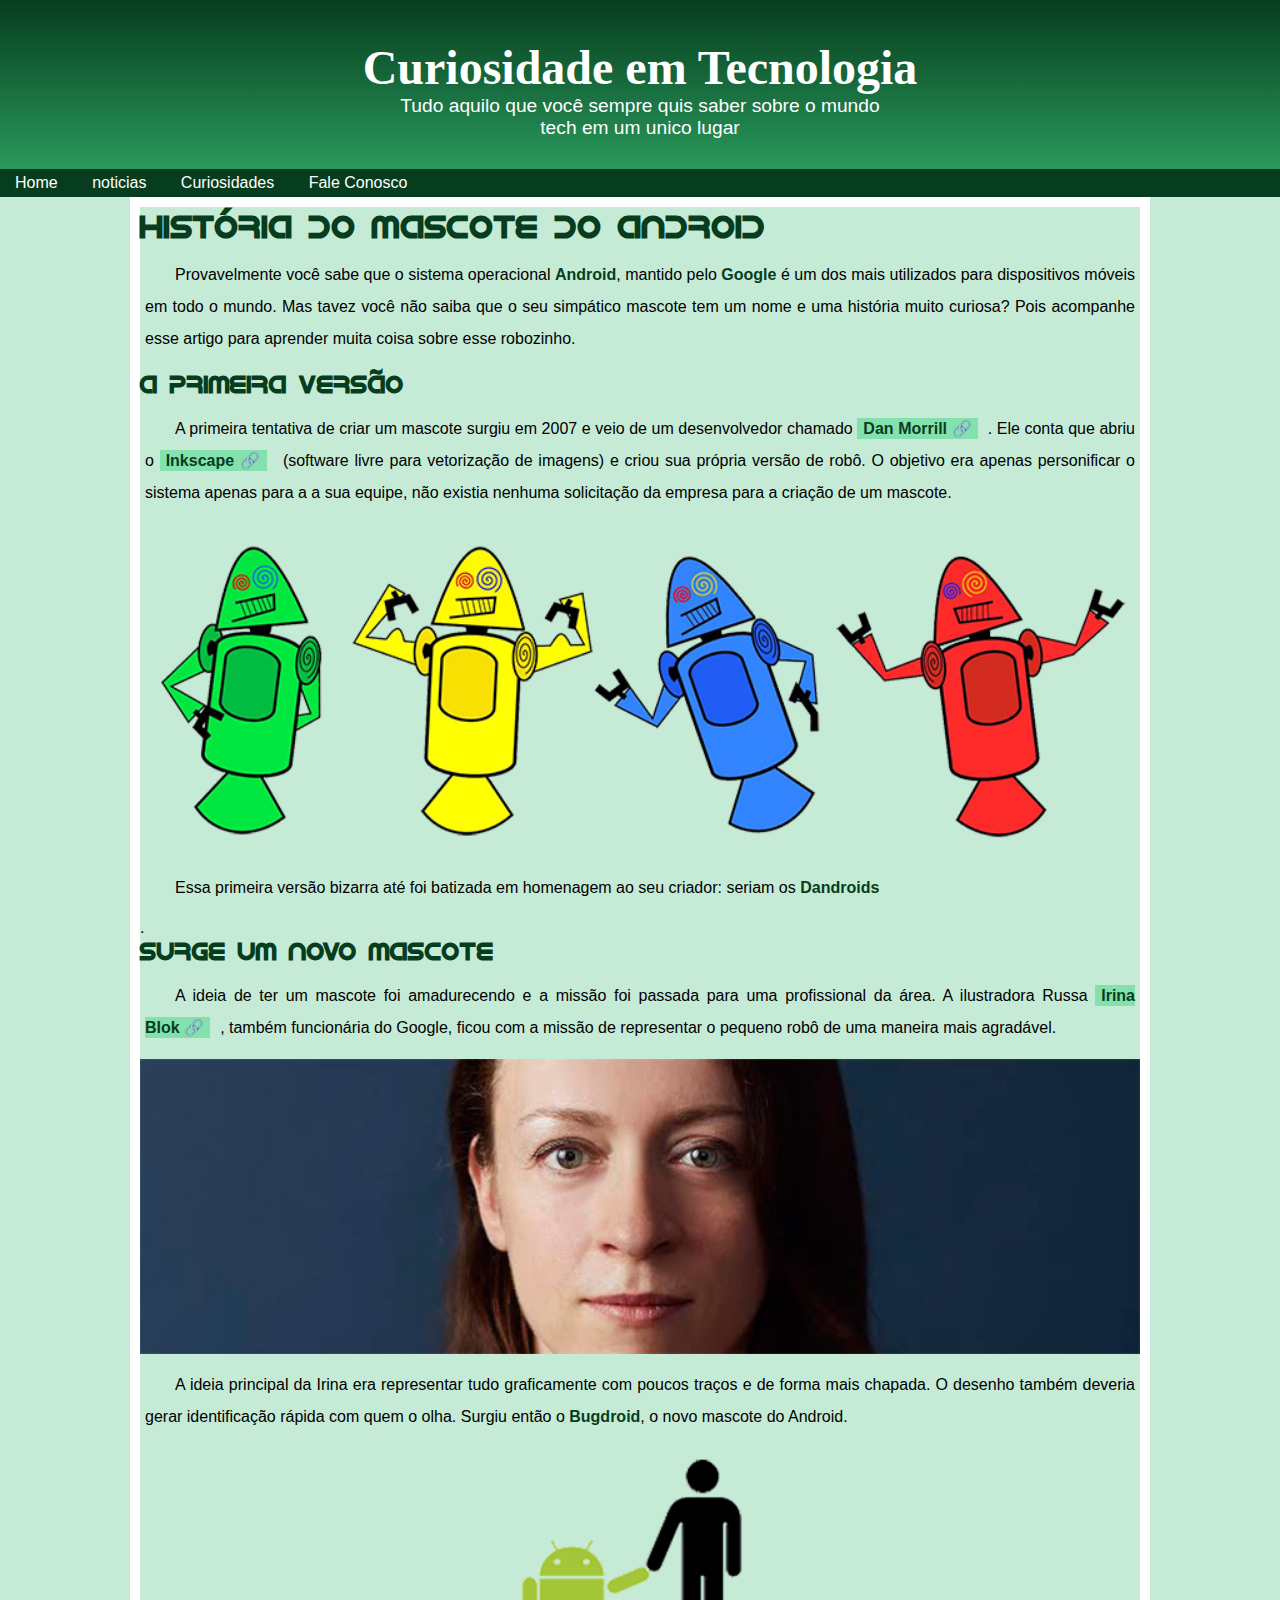
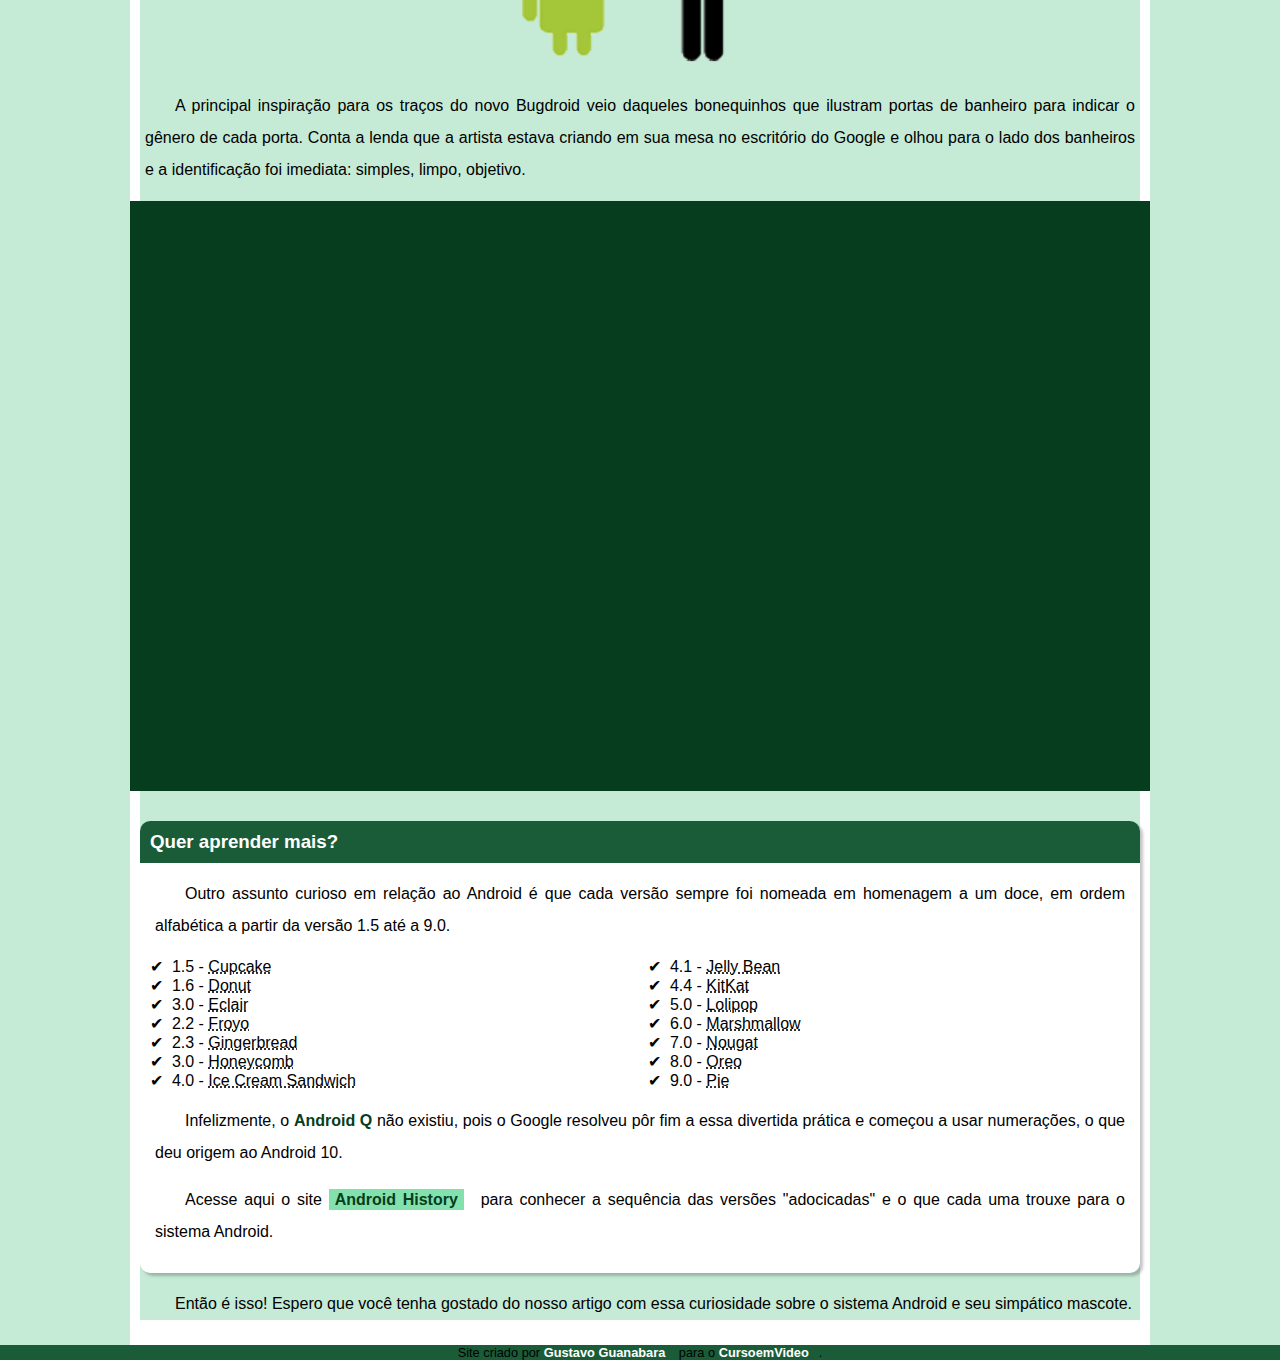
<file: index.html>
<!DOCTYPE html>
<html lang="pt-br">
<head>
    <meta charset="UTF-8">
    <meta name="viewport" content="width=device-width, initial-scale=1.0">
    <title>Desafio 10</title>
<link rel="shortcut icon" href="imagens/favicon.ico" type="image/x-icon">    
<link rel="stylesheet" href="estilo/estilo.css">    
</head>
<body>
    <header>
        <h1>Curiosidade em Tecnologia</h1>
     <p>Tudo aquilo que você sempre quis saber sobre o mundo tech em um unico lugar</p>
      <nav>
        <a href="#">Home</a>
        <a href="#"> noticias</a>
        <a href="#">Curiosidades</a>
        <a href="#">Fale Conosco</a>
      </nav>
    </header>
<main>
  <article>
          <h1>História do Mascote do Android</h1>

      <p>Provavelmente você sabe que o sistema operacional <strong>Android</strong>, mantido pelo <strong>Google</strong> é um dos mais utilizados para dispositivos móveis em todo o mundo. Mas tavez você não saiba que o seu simpático mascote tem um nome e uma história muito curiosa? Pois acompanhe esse artigo para aprender muita coisa sobre esse robozinho.</p>

      <h2>A primeira versão</h2>

              <p>A primeira tentativa de criar um mascote surgiu em 2007 e veio de um desenvolvedor chamado <a href="https://androidcommunity.com/dan-morrill-shows-us-the-android-mascot-that-almost-was-20130103/" target="_blank" rel="external" class="externo">Dan Morrill</a>. Ele conta que abriu o <a href="https://inkscape.org/pt-br/" target="_blank" rel="external" class="externo">Inkscape</a> (software livre para vetorização de imagens) e criou sua própria versão de robô. O objetivo era apenas personificar o sistema apenas para a a sua equipe, não existia nenhuma solicitação da empresa para a criação de um mascote.</p>
      </a>
      

      <picture>
        <source media="(max-width:600px)" srcset="imagens/dan-droids-pq.png">
        <img src="imagens/dan-droids.png" alt="Primeiro mascote do android"></picture>

      <p>Essa primeira versão bizarra até foi batizada em homenagem ao seu criador: seriam os <strong>Dandroids</strong></p>.

      <h2>Surge um novo mascote</h2>
      
      <p>A ideia de ter um mascote foi amadurecendo e a missão foi passada para uma profissional da área. A ilustradora Russa <a href="https://www.irinablok.com/" target="_blank" rel="external" class="externo">Irina Blok</a>, também funcionária do Google, ficou com a missão de representar o pequeno robô de uma maneira mais agradável.</p>

      <picture>
        <source media="(max-width:600px)" srcset="imagens/irina-blok-pq.jpg">
        <img src="imagens/irina-blok.jpg" alt="Irina Blok"></picture>

      <p>A ideia principal da Irina era representar tudo graficamente com poucos traços e de forma mais chapada. O desenho também deveria gerar identificação rápida com quem o olha. Surgiu então o <strong>Bugdroid</strong>, o novo mascote do Android.</p>

      <img src="imagens/bugdroid.png" class="pequena" alt="Bugdroid">


      <p>A principal inspiração para os traços do novo Bugdroid veio daqueles bonequinhos que ilustram portas de banheiro para indicar o gênero de cada porta. Conta a lenda que a artista estava criando em sua mesa no escritório do Google e olhou para o lado dos banheiros e a identificação foi imediata: simples, limpo, objetivo.</p>
      
      <div class="video">
        <iframe width="560" height="315" src="https://www.youtube.com/embed/l2UDgpLz20M" title="The next evolution of Android" frameborder="0" allow="accelerometer; autoplay; clipboard-write; encrypted-media; gyroscope; picture-in-picture; web-share" allowfullscreen></iframe>
        
      </div>
    <aside>
        <h3>Quer aprender mais?</h3>
        
        <p>Outro assunto curioso em relação ao Android é que cada versão sempre foi nomeada em homenagem a um doce, em ordem alfabética a partir da versão 1.5 até a 9.0.</p>

        <ul>
          <li>1.5 - <abbr title="bolo de copo">Cupcake</abbr></li>
          <li>1.6 - <abbr title="rosquinha">Donut</abbr></li>
          <li>3.0 - <abbr title="Bomba">Eclair</abbr></li>
          <li>2.2 - <abbr title="iogurte congelado">Froyo</abbr></li>
          <li>2.3 - <abbr title="biscoito de gengibre">Gingerbread</abbr></li>
          <li>3.0 - <abbr title="favo de mel">Honeycomb</abbr></li>
          <li>4.0 - <abbr title="sanduiche de sorvete">Ice Cream Sandwich</abbr></li>
          <li>4.1 - <abbr title="jujuba">Jelly Bean</abbr></li>
          <li>4.4 - <abbr title="Kitkat">KitKat</abbr></li>
          <li>5.0 - <abbr title="pirulito">Lolipop</abbr></li>
          <li>6.0 - <abbr title="marshmallow">Marshmallow</abbr></li>
          <li>7.0 - <abbr title="torrone">Nougat</abbr></li>
          <li>8.0 - <abbr title="Oreo">Oreo</abbr></li>
          <li>9.0 - <abbr title="torta">Pie</abbr></li>
        </ul>
        
        <p>Infelizmente, o <strong>Android Q</strong> não existiu, pois o Google resolveu pôr fim a essa divertida prática e começou a usar numerações, o que deu origem ao Android 10.</p>
        
        <p>Acesse aqui o site <a href="https://www.android.com/intl/en_uk/history/" target="_blank" rel="external">Android History</a> para conhecer a sequência das versões "adocicadas" e o que cada uma trouxe para o sistema Android.</p>
    </aside>
      <p>Então é isso! Espero que você tenha gostado do nosso artigo com essa curiosidade sobre o sistema Android e seu simpático mascote.</p>
  </article>
</main>
<footer>
  <p>Site criado por <a href="https://gustavoguanabara.github.io/" target="_blank" rel="external">Gustavo Guanabara</a> para o <a href="https://www.youtube.com/cursoemvideo" target="_blank" rel="external">CursoemVideo</a>.</p>
</footer>    
</body>
</html>
</file>
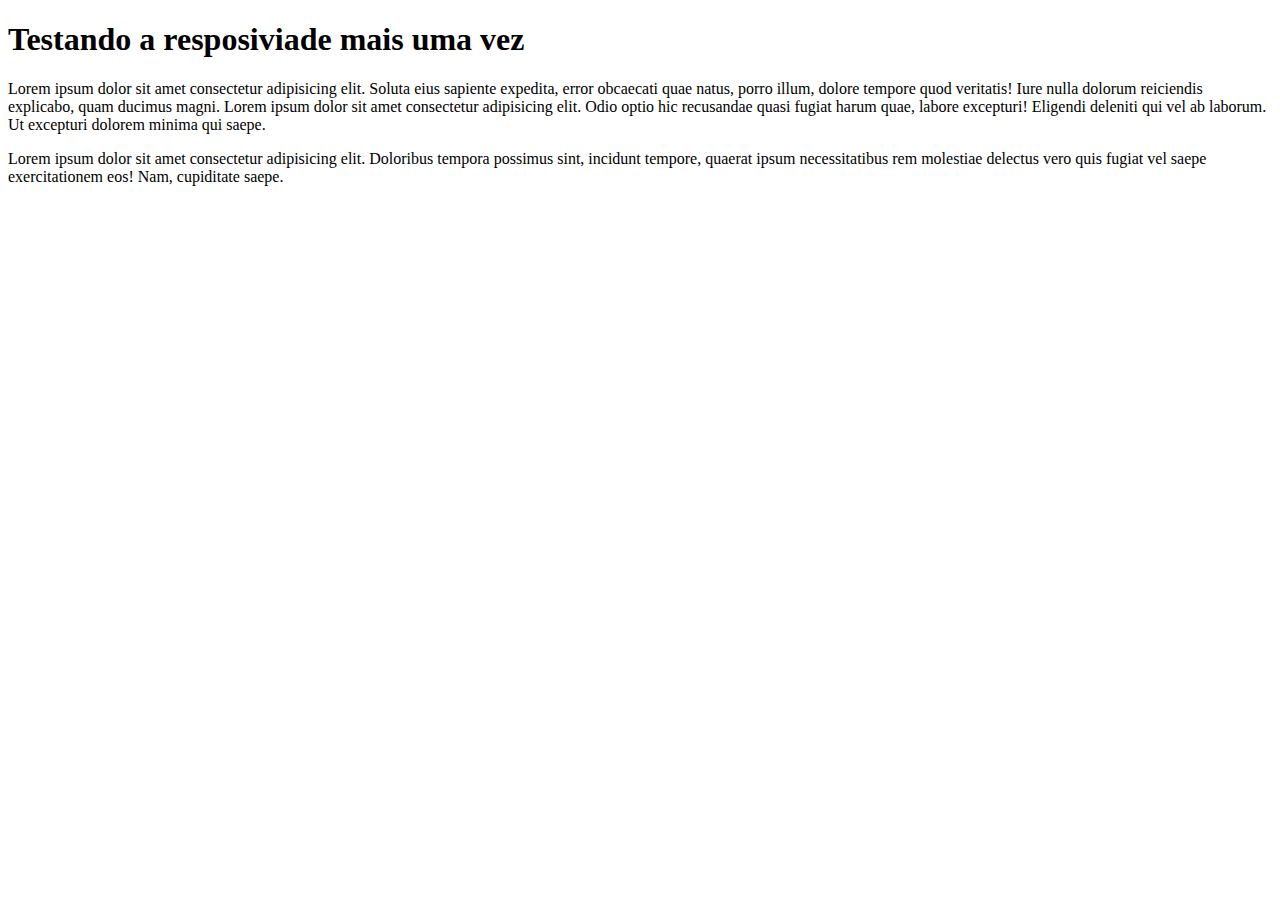
<file: estilo/resposivo.html>
<!DOCTYPE html>
<html lang="pt-br">
<head>
    <meta charset="UTF-8">
    <meta name="viewport" content="width=device-width, initial-scale=1.0">
    <title>teste de responisividade</title>
</head>
<body>
    <main>
        <h1>Testando a resposiviade mais uma vez</h1>
        <p>Lorem ipsum dolor sit amet consectetur adipisicing elit. Soluta eius sapiente expedita, error obcaecati quae natus, porro illum, dolore tempore quod veritatis! Iure nulla dolorum reiciendis explicabo, quam ducimus magni.
        Lorem ipsum dolor sit amet consectetur adipisicing elit. Odio optio hic recusandae quasi fugiat harum quae, labore excepturi! Eligendi deleniti qui vel ab laborum. Ut excepturi dolorem minima qui saepe.
        </p>
         
        
        <p>Lorem ipsum dolor sit amet consectetur adipisicing elit. Doloribus tempora possimus sint, incidunt tempore, quaerat ipsum necessitatibus rem molestiae delectus vero quis fugiat vel saepe exercitationem eos! Nam, cupiditate saepe.</p>
    </main>
    
</body>
</html>
</file>
<file: estilo/estilo.css>
@charset "UTF-8";

@import url('https://fonts.googleapis.com/css2?family= Bebas +Neue & display=swap');

@font-face {
    font-family: android;
    src: url('../fontes/idroid.otf') format("opentype");
}

:root{
    --color0:#c5ebd6;
    --color1:#83e1ad;
    --color2:#3ddc84;
    --color3:#2fa866;
    --color4:#1a5c37;
    --color5:#063d1e;
    --font-padrao: Arial, verdana, helvetica, sans-serif;
    --font-destaque:'Bebas Neue', sem serifa;
    --font-android:'android', cursive

}
*{padding: 0px; margin: 0px;}


body {background-color:var(--color0);
font-family: var(--font-padrao);}

header {background-image: linear-gradient(0deg,var(--color3), var(--color5)); min-height: 150px; padding-top: 40px; text-align: center;}

header > h1 { font-family: var(--font-destaque); color: white; margin-top:30 px; font-size: 3em;}  

header > p {color: white; max-width:500px; margin:auto; font-family: var(--font-padrao); font-size: 1.2em; padding-left:10px; padding-right:10px;}

nav {padding: 5px; background-color: var(--color5); box-shadow: 0px,0px,rgba(0,0,0,0.192); margin-top: 30px; text-align: left;}

nav > a{padding: 10px; color: white; }

nav > a:hover {background-color: var(--color1);    
    }

a  {color:white; text-decoration: none; margin-bottom:0px; margin-right: 10px; }
   
main {background-color: white; min-width: 300px; max-width: 1000px; margin-bottom: 30px; box-shadow: 0, 0, 10px, rgba(0, 0, 0, 0.445); margin: auto; padding:10px;}

main p {margin: 15px 5px; text-align: justify;
text-indent: 30px; line-height: 2em; font-family: var(--font-padrao);}

main img {width:100%; margin:auto; display: block;}

main img.pequena {max-width:350px; display:block; margin:auto;} 

main strong{color: var(--color5); font-weight: bold; }
 
main a{text-decoration: none; color: var(--color5); background-color: var(--color1);padding: 2px 6px; font-weight: bold; }

main a:hover{text-decoration:underline;background-color: var(--color3);}

div.video {
background-color: var(--color5); 
margin: 0px -10px 30px -10px;
padding:20px;
padding-bottom: 57%;
position: relative;

}

div.video > iframe {
    position: absolute;
    top: 5%;
    left: 5%;
    width: 90%;
    height: 90%;
}
article{background-color: #C5EBD6;}

article > h1, h2{font-family: var(--font-android); color: var(--color5);}



aside{background-color: white; padding: 10px; border-radius: 10px;box-shadow: 3px 3px 3px rgba(0, 0, 0, 0.233);}

aside ul {list-style-position: inside; columns: 2; list-style-type: "\2714\00a0\00a0"; }

a.externo::after{ content:"\00a0\1F517"}

aside > h3 {background-color: var(--color4); color: white;
    padding: 10px; margin: -10px -10px 0px -10px; border-radius: 10px 10px 0px 0px;}

footer{background-color: rgb(26,92,56); text-align: center; font-size: 0.8em;}

footer a{color: white;
text-decoration: none; font-weight: bolder;}

footer a:hover {text-decoration: underline; color: var(--color0);

}
</file>
